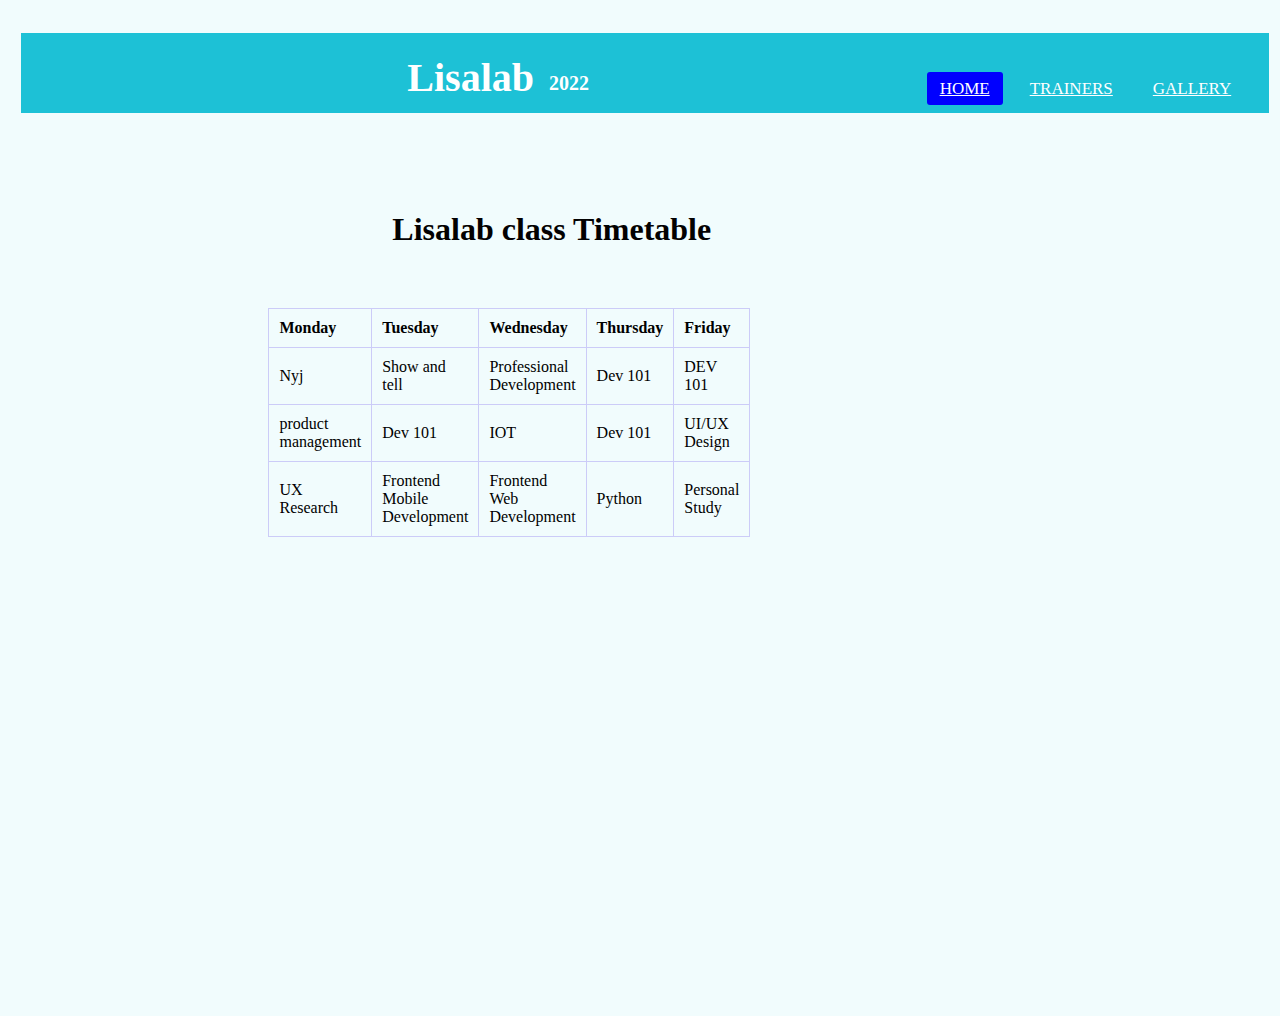
<file: education/index.html>
<!DOCTYPE html>
<html lang="en">
<head>
    <meta charset="UTF-8">
    <meta http-equiv="X-UA-Compatible" content="IE=edge">
    <meta name="viewport" content="width=device-width, initial-scale=1.0">
    <link rel="stylesheet" href="style.css">
    <title>Document</title>
</head>
<body>
  <nav>
    <h1><label class="logo">Lisalab</label></h1>
    <h2><label class="logo">2022</label></h2>
    <ul>
        <li><a class="active" href="index">HOME</a></li>
        <li><a href="social.html">TRAINERS</a></li>
        <li><a href="gallery.html">GALLERY</a></li>
    </ul>
</nav><br><br>
<h1>Lisalab class Timetable</h1><br>
    <table>



        <tr>
          <th>Monday</th>
          <th>Tuesday</th>
          <th>Wednesday</th>
        
        <th>Thursday</th>
        <th>Friday</th>
    
        <tr>
          </tr>
          <td>Nyj</td>
          <td>Show and tell</td>
          <td>Professional Development</td>
          <td>Dev 101 </td>
          <td>DEV 101</td>
        
        </tr>
      
        <tr>
          <td>product management</td>
          <td>Dev 101</td>
          <td>IOT</td>
          <td>Dev 101</td>
          <td>UI/UX Design</td></tr><br>
      
          
          <td>UX Research</td>
          <td>Frontend Mobile Development</td>
          <td>Frontend Web Development</td>
          <td>Python</td>
          <td>Personal Study</td>

        </tr>
      </table>
      <table>
      
      </table>
</body>
</html>
</file>
<file: education/style.css>
body{ 
    padding: 1%;
    background-color:#f1fcfd;
    background-position:center;
    background-size: cover;
    background-repeat: no-repeat;
   
}
h1{ 
    color:rgb(3, 1, 1);
    margin: 5%;
    margin-left: 30%;
    
 }
 h2{
  color: white;
 }

 nav{
     margin-top:-50px;
    background: 200% #1dc1d6;
    background-size: cov;
    height: 80px;
    width: 100%;
    padding-left: 10px;

}
h1 label.logo {
    color: white;
    font-size:40px;
    line-height: 80px;
    padding: 5px;
    font-weight: bold;
    float:left;
   

}
h2 label.logo {
    color: white;
    font-size:20px;
    line-height: 80px;
    font-weight: bold;
    float:left;
    padding: 10px;

}

nav ul{
    float:right;
    margin-right: 20px;
    color: black;
}
nav ul li{
    display: inline-block;
    line-height: 80px;
    margin:0 5px;

}
nav ul li a{
    color:white;
    font-size: 17px;
    padding: 7px 13px;
    border-radius: 3px;
    text-transform: uppercase;
  
}
a.active,a:hover{
    background:blue;
    transition: 1s;

}

table {
    width: 400px;
    margin: 20%;
    margin-top: -3%;
    padding-left: 0%;
    color: black;

   /* border-spacing: 40px;*/
}

th {
text-align: left;
}

table ,th,td {
border: 1px solid rgb(204, 204, 248);
border-collapse:collapse ;
}

th,td {
padding: 10px;
}
</file>
